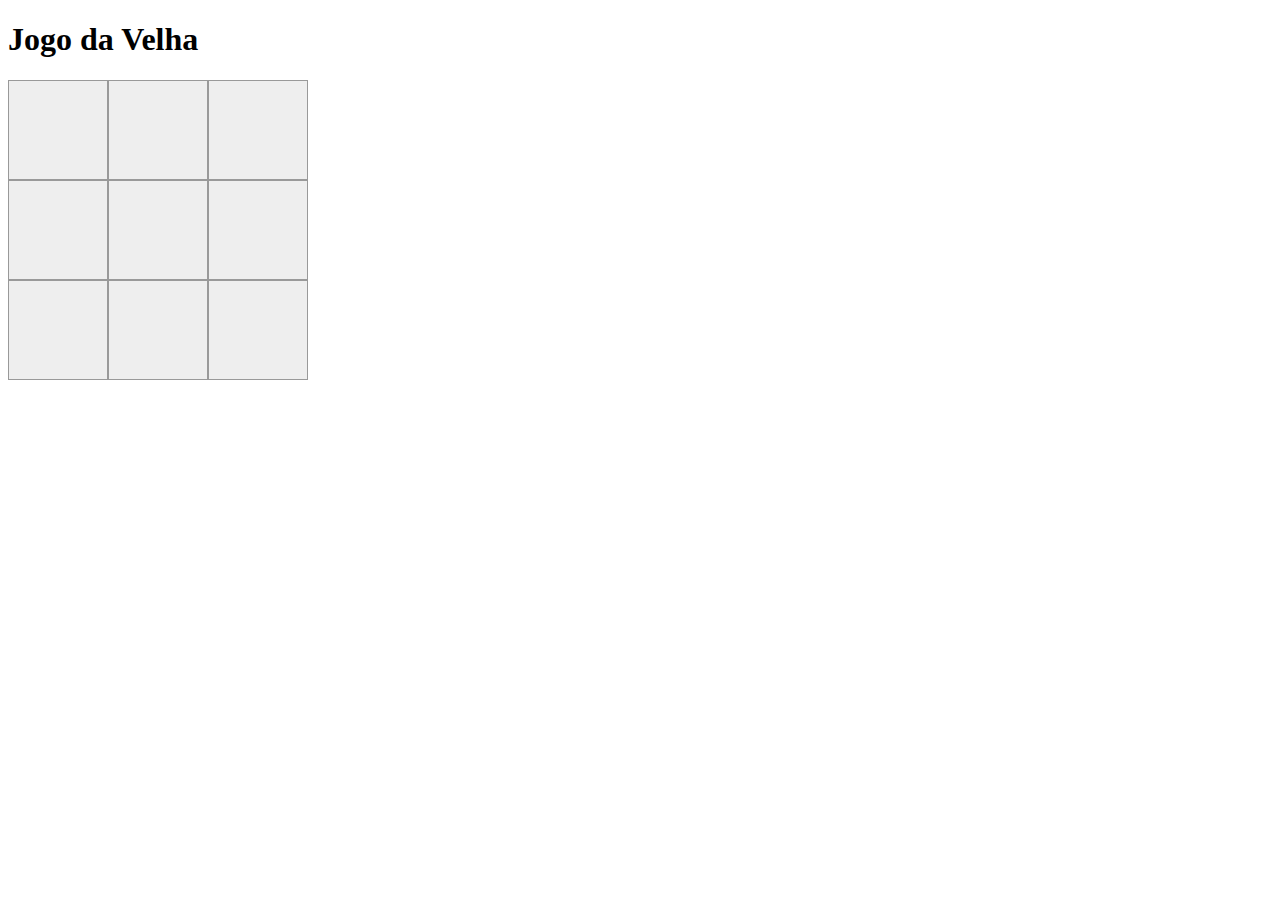
<file: code/backup da estrutura inicial/index.html>
<!DOCTYPE html>
<html>
  <head>
    <meta charset="UTF-8" />
    <title>Jogo da Velha</title>
    <link rel="stylesheet" href="style.css" />
  </head>
  <body>
    <h1>Jogo da Velha</h1>
    <div id="board">
      <div class="square"></div>
      <div class="square"></div>
      <div class="square"></div>
      <div class="square"></div>
      <div class="square"></div>
      <div class="square"></div>
      <div class="square"></div>
      <div class="square"></div>
      <div class="square"></div>
    </div>
    <script src="script.js"></script>
  </body>
</html>
</file>
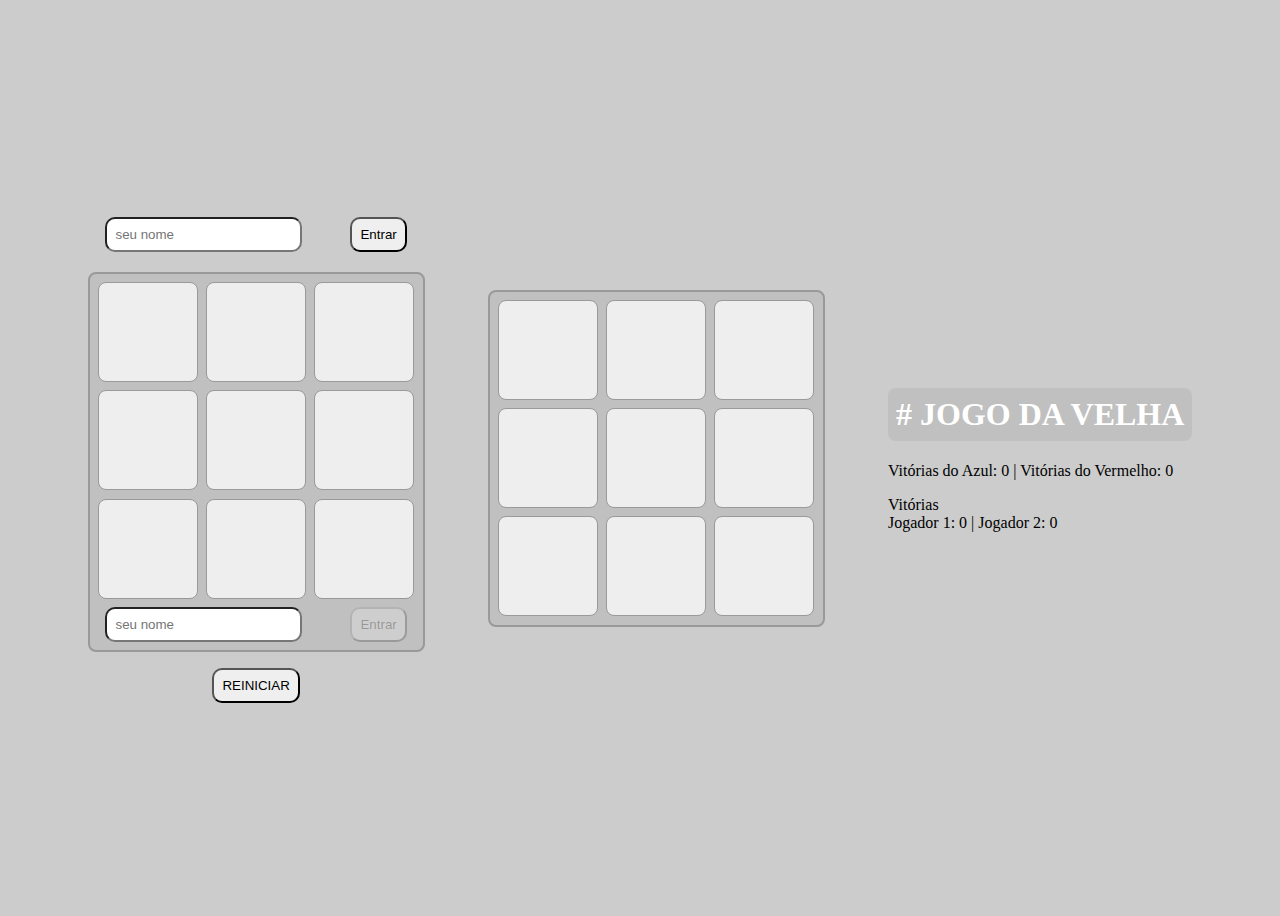
<file: code/dif/index.html>
<!DOCTYPE html>
<html>
    <head>
        <meta charset="UTF-8" />
        <title>Jogo da Velha</title>
        <link rel="stylesheet" href="style.css" />
    </head>
    <body>
		<section class="tabela">
			<section class="jogo">
				<div class="login">
					<input type="text" placeholder="seu nome" class="login__input">
					<button type="submit" class="login__button" >Entrar</button>
				</div>
					
				<div class="tabuleiro">

				<div class="board" >
					<div class="square"></div>
					<div class="square"></div>
					<div class="square"></div>
					<div class="square"></div>
					<div class="square"></div>
					<div class="square"></div>
					<div class="square"></div>
					<div class="square"></div>
					<div class="square"></div>
				</div>

				<div class="login">
					<input type="text" placeholder="seu nome" class="login__input">
					<button type="submit" class="login__button" disabled>Entrar</button>
				</div>				

				</div>

				<button type="submit" class="login__button" >REINICIAR</button>

			</section>

			<div class="tabuleiro">
				<div class="board" >
					<div class="square"></div>
					<div class="square"></div>
					<div class="square"></div>
					<div class="square"></div>
					<div class="square"></div>
					<div class="square"></div>
					<div class="square"></div>
					<div class="square"></div>
					<div class="square"></div>
				</div>
			</div>
			
			<div>
				<h1 class="jogo__titulo"># JOGO DA VELHA</h1>
				<p>Vitórias do Azul: 0 | Vitórias do Vermelho: 0</p>
					<div>Vitórias</div>
					<div>Jogador 1: 0 | Jogador 2: 0</div>
				<br>
			</div>
			</section>

        <script src="script.js"></script>

  </body>
</html>
</file>
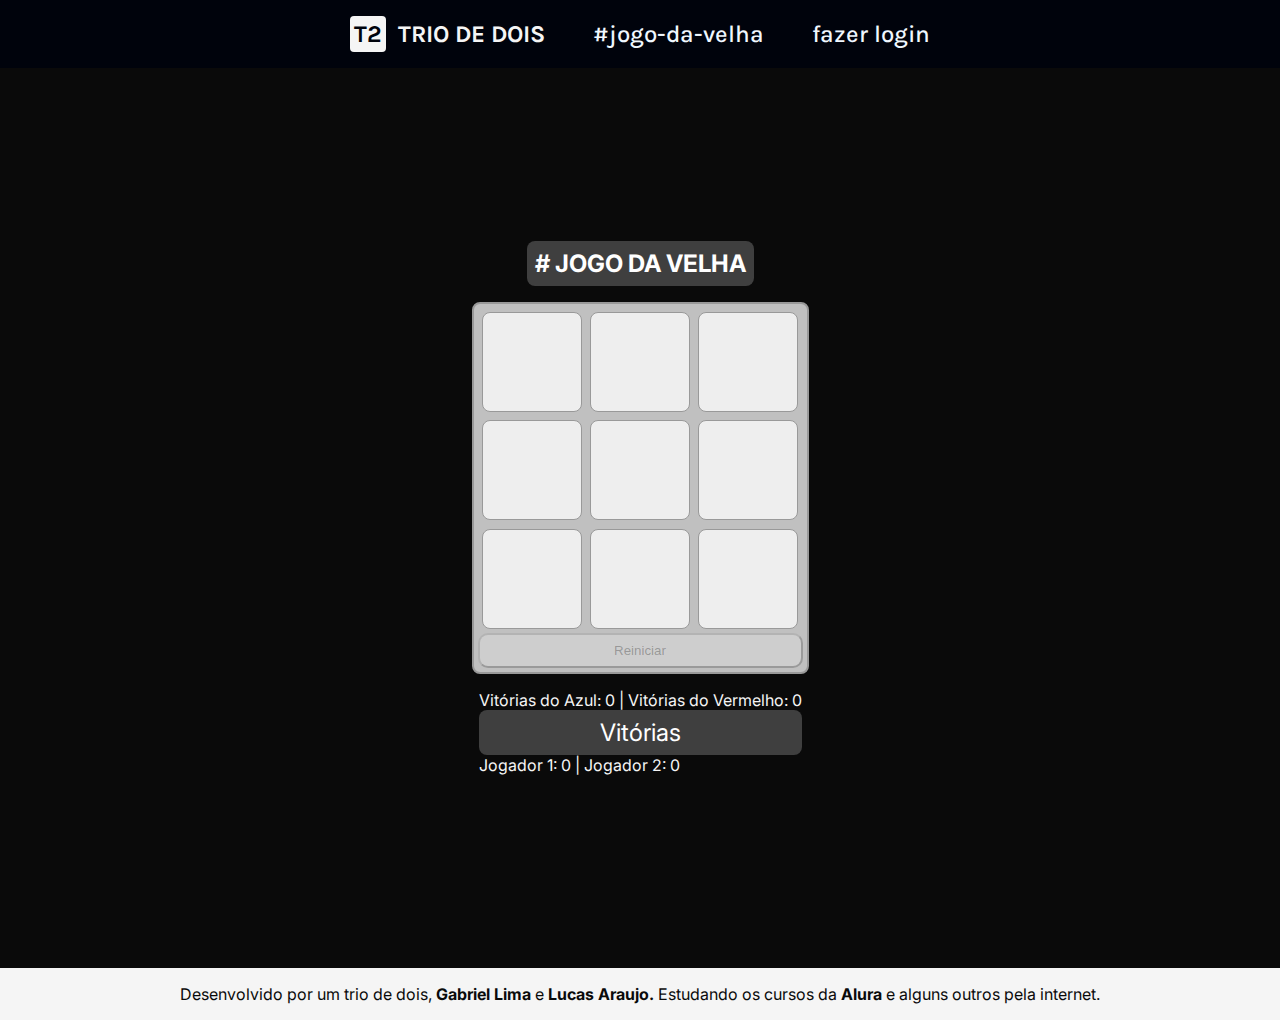
<file: code/primeiro - Copia/index.html>
<!DOCTYPE html>
<html>
    <head>
      <meta charset="UTF-8" />
      <title>Jogo da Velha</title>
      <link rel="stylesheet" href="style.css" />

      <link rel="apple-touch-icon" sizes="180x180" href="./icon/apple-touch-icon.png">
      <link rel="icon" type="image/png" sizes="32x32" href="./icon/favicon-32x32.png">
      <link rel="icon" type="image/png" sizes="16x16" href="./icon/favicon-16x16.png">
      <link rel="manifest" href="./icon/site.webmanifest">

      <script defer src="script.js"></script>

    </head>

    <body>

		<header class="cabecalho">
			<div class="logo__display">
				<div class="logo">T2</div>
				<p>TRIO DE DOIS</p>
			</div>
			
			<nav class="cabecalho__menu">
				<a class="cabecalho__menu_link" href="index.html">#jogo-da-velha</a>
				<a class="cabecalho__menu_link" href="login.html">fazer login</a>
			</nav>
		</header>
    
		<section class="tabela">	
			<section class="jogo">
				<h1 class="jogo__titulo"># JOGO DA VELHA</h1>
			<div class="tabuleiro">
				<div class="board">
					<div class="square"></div>
					<div class="square"></div>
					<div class="square"></div>
					<div class="square"></div>
					<div class="square"></div>
					<div class="square"></div>
					<div class="square"></div>
					<div class="square"></div>
					<div class="square"></div>
				</div>
				<button type="button" onclick="recarregarAPagina()" class="reiniciar__button" disabled>Reiniciar</button>

			</div>

			
			<div>
				<p>Vitórias do Azul: 0 | Vitórias do Vermelho: 0</p>
					<div class="jogo__titulo">Vitórias</div>
					<div>Jogador 1: 0 | Jogador 2: 0</div>
				<br>
			</div>
			</section>
		</section>

		<footer class="rodape">
			<p>Desenvolvido por um trio de dois, 
        <strong><a href="https://github.com/sanshee2">Gabriel Lima</a>
        </strong> e <strong><a href="https://github.com/imparcialista">Lucas Araujo.</a>
        </strong> Estudando os cursos da <strong><a href="https://www.alura.com.br">Alura</a>
        </strong> e alguns outros pela internet.</p>
		</footer>


  </body>
</html>
</file>
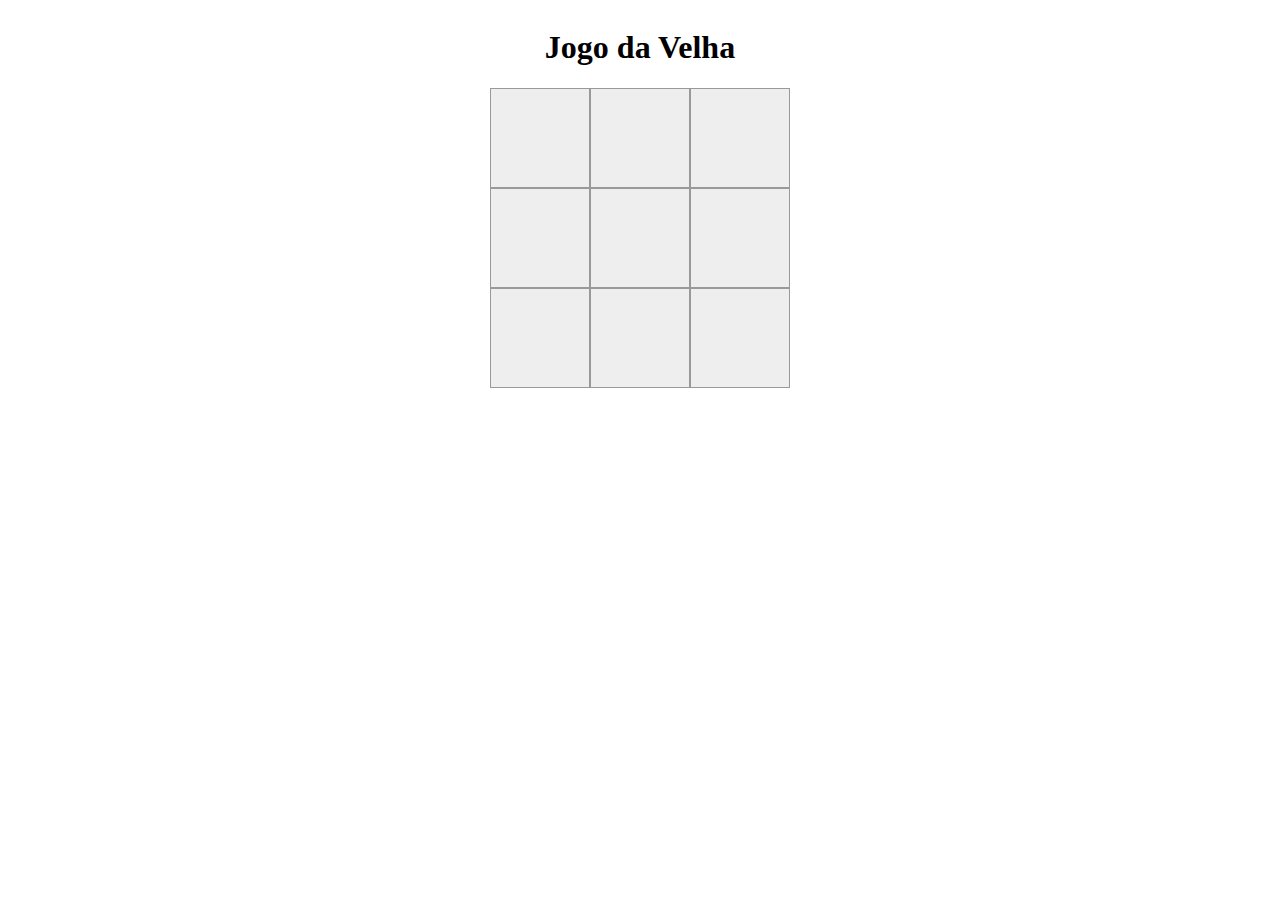
<file: code/primeiro/index.html>
<!DOCTYPE html>
<html>
    <head>
        <meta charset="UTF-8" />
        <title>Jogo da Velha</title>
        <link rel="stylesheet" href="style.css" />
    </head>
    <body>
        <div class="tabuleiro">
            <h1>Jogo da Velha</h1>
        <div id="board">
            <div class="square"></div>
            <div class="square"></div>
            <div class="square"></div>
            <div class="square"></div>
            <div class="square"></div>
            <div class="square"></div>
            <div class="square"></div>
            <div class="square"></div>
            <div class="square"></div>
        </div>
        </div>
        <script src="script.js"></script>
  </body>
</html>
</file>
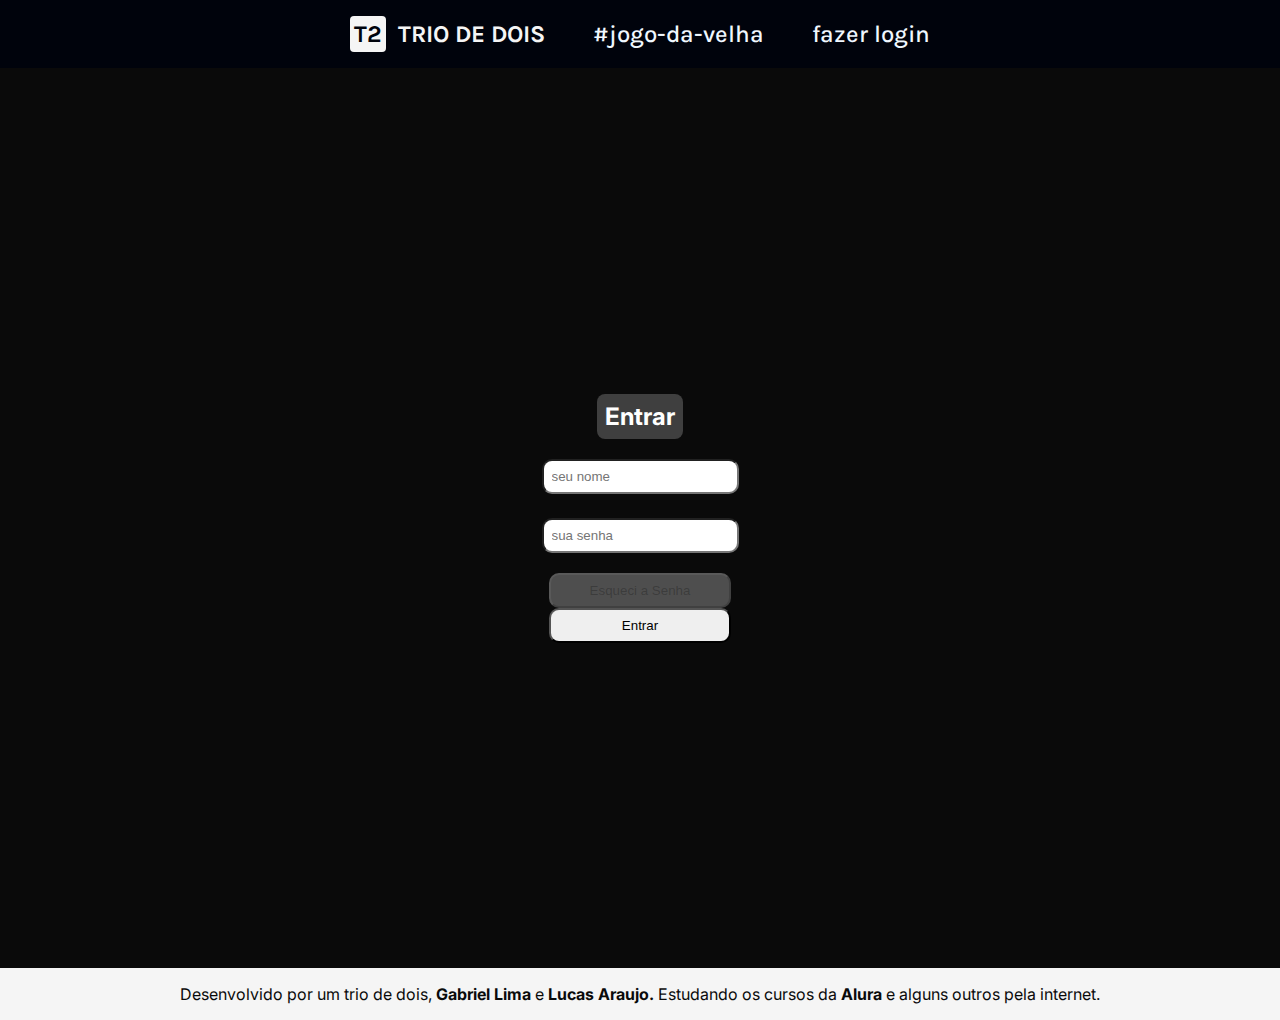
<file: code/primeiro - Copia/login.html>
<!DOCTYPE html>
<html>
    <head>
        <meta charset="UTF-8" />
        <title>Jogo da Velha</title>
        <link rel="stylesheet" href="style.css" />
		<link rel="apple-touch-icon" sizes="180x180" href="./icon/apple-touch-icon.png">
		<link rel="icon" type="image/png" sizes="32x32" href="./icon/favicon-32x32.png">
		<link rel="icon" type="image/png" sizes="16x16" href="./icon/favicon-16x16.png">
		<link rel="manifest" href="./icon/site.webmanifest">

    </head>

    <body>
		<section class="tudo">
		<header class="cabecalho">
			<div class="logo__display">
				<div class="logo">T2</div>
				<p>TRIO DE DOIS</p>
			</div>
			
			<nav class="cabecalho__menu">
				<a class="cabecalho__menu_link" href="index.html">#jogo-da-velha</a>
				<a class="cabecalho__menu_link" href="login.html">fazer login</a>
			</nav>
		</header>

		<section class="tabela">	

				<h1 class="jogo__titulo">Entrar</h1>
				<div class="login">
					<input type="text" placeholder="seu nome" class="login__input">
				</div>

				<div class="login">
					<input type="password" placeholder="sua senha" class="login__input">
				</div>	
				<div>
					<button type="submit" class="login__button" disabled>Esqueci a Senha</button>
					<button type="submit" class="login__button">Entrar</button>
				</div>			


		</section>
		<footer class="rodape">
			<p>Desenvolvido por um trio de dois, <strong><a href="https://github.com/sanshee2">Gabriel Lima</a></strong> e <strong><a href="https://github.com/imparcialista">Lucas Araujo.</a></strong> Estudando os cursos da <strong><a href="https://www.alura.com.br">Alura</a></strong> e alguns outros pela internet.</p>
		</footer>
	</section>
  </body>
</html>
</file>
<file: code/backup da estrutura inicial/style.css>
#board {
    display: flex;
    flex-wrap: wrap;
    width: 300px;
    height: 300px;
  }
  
  
  .square {
    width: 100px;
    height: 100px;
    background-color: #eee;
    border: 1px solid #999;
    box-sizing: border-box;
    font-size: 50px;
    font-weight: bold;
    text-align: center;
    line-height: 100px;
    cursor: pointer;
  }
</file>
<file: code/dif/style.css>
body {
    font-family: 'inter';
	background-color: #ccc;
}


.board {
    display: flex;
    flex-wrap: wrap;
    width: 325px;
    height: 325px;
	max-width: 325px;;

}

.tabela {
	display: flex;
	align-items: center;
    gap: 5%;
    justify-content: center;
	
}

.square {
    width: 100px;
    height: 100px;
    background-color: #eee;
    border: 1px solid #999;
    box-sizing: border-box;
    font-size: 50px;
    font-weight: bold;
    text-align: center;
    line-height: 100px;
    cursor: pointer;
	border-radius: 0.5rem;
	margin: 0.25rem;
	
}

.jogo{
    display: flex;
    height: 100vh;
    align-items: center;
    flex-direction: column;
    justify-content: center;
	gap: 1rem;
	
	
}

.tabuleiro {
    border: #999 solid 2px;
    padding: 0.25rem;
    background-color: #c0c0c0;
	border-radius: 0.5rem;
	max-width: 325px;
	text-align: center;
	
}

.jogo__titulo {
	background-color: #c0c0c0;
	border-radius: 0.5rem;
	padding: 0.5rem;
	color: #fff;
	text-align: center;
	font-size: 2rem;


}

.login {

	display: flex;


	text-align: center;
	
	width: 100%;
	align-items: center;
    justify-content: center;
	gap: 3rem;
	margin: 0.25rem 0;
	
	
}

.login__input {
	padding: 0.5rem;
	border-radius: 10px;
	
	
}

.login__button {
	padding: 0.5rem;
	border-radius: 10px;
	
}
</file>
<file: code/primeiro - Copia/style.css>
@import url('https://fonts.googleapis.com/css2?family=Inter:wght@400;700&family=Karla:wght@400;700&display=swap');

* {
  margin: 0; 
  padding: 0; 
}

:root {
  --cor-primaria: #0a0a0a;
  --cor-secundaria: #f5f5f5;

  --cor-de-fundo: #00030C;

}

body {
font-family: 'Inter';
background-color: var(--cor-primaria);
color: var(--cor-secundaria);
  
}

.board {
  display: flex;
  flex-wrap: wrap;
  width: 325px;
  height: 325px;
  max-width: 325px;

}

.tabela {
  display: flex;
  height: 100vh;
  align-items: center;
  flex-direction: column;
  justify-content: center;
  gap: 1rem;


}

.square {
  width: 6.25rem;
  height: 6.25rem;
  background-color: #eee;
  border: 1px solid #999;
  box-sizing: border-box;
  font-size: 50px;
  font-weight: bold;
  text-align: center;
  line-height: 100px;
  cursor: pointer;
  border-radius: 0.5rem;
  margin: 0.25rem;


}

.jogo{
  display: flex;
  align-items: center;
  flex-direction: column;
  justify-content: center;
  gap: 1rem;


}

.tabuleiro {
  border: #999 solid 2px;
  padding: 0.25rem;
  background-color: #c0c0c0;
  border-radius: 0.5rem;
  max-width: 325px;
  text-align: center;
  color: var(--cor-primaria);

}


.jogo__titulo {
background-color: #3f3f3f;
border-radius: 0.5rem;
padding: 0.5rem;
color: #fff;
text-align: center;
font-size: 1.5rem;

}

.login {
  display: flex;
  text-align: center;
  width: 100%;
  align-items: center;
  justify-content: center;
  margin: 0.25rem 0;


}

.login__input {
  padding: 0.5rem;
  border-radius: 10px;

}

.login__button {
  padding: 0.5rem;
  border-radius: 10px;
  width: 100%;

}

.reiniciar__button {
  padding: 0.5rem;
  border-radius: 10px;
  width: 100%;

}

a {
  color: var(--cor-links);
  text-decoration: none;

}


.cabecalho {
  padding: 1rem;
  font-family: 'Karla';
  background-color: var(--cor-de-fundo);
  display: flex;
  justify-content: center;
  gap: 3rem;
  
}

.cabecalho__menu {
  display: flex;
  align-items: center;
  gap: 3rem;
  justify-content: center;
  
}

.cabecalho__menu_link{
  font-weight: 500;
  font-size: 1.5rem;
  text-decoration: none;
  color: aliceblue;

}

.cabecalho__imagem {
  width: 16rem;
  
}


@media (max-width: 1200px) {
  .cabecalho {
      padding: 10%;
  }

  .cabecalho__menu {
      justify-content: center;
  }

  .jogo {
      flex-direction: column;
      padding: 5%;
  }

  .jogo {
      width: auto;
  }

}

.rodape {
  padding: 1rem;
  color: var(--cor-primaria);
  background-color: var(--cor-secundaria);
  text-align: center;
    
}


.logo__display {
  font-family: 'Karla';
  display: flex;
  gap: 0.75rem;
  align-items: center;
  font-weight: 700;
  font-size: 1.5rem;
  cursor: default;

}

.logo {
	background-color: var(--cor-secundaria);
  color: var(--cor-de-fundo);
	border-radius: 0.25rem;
	padding: 0.25rem;
	
}

.tabuleiro__virar {
    transform: rotateY(180deg);
    background-color: #00030C;
    backface-visibility: hidden;
    transition: all 1000ms ease;
}
</file>
<file: code/primeiro/style.css>
#board {
    display: flex;
    flex-wrap: wrap;
    width: 300px;
    height: 300px;
  }
  
  
  .square {
    width: 100px;
    height: 100px;
    background-color: #eee;
    border: 1px solid #999;
    box-sizing: border-box;
    font-size: 50px;
    font-weight: bold;
    text-align: center;
    line-height: 100px;
    cursor: pointer;
  }
  .tabuleiro{
    display: flex;
    height: 100vh;
    align-items: center;
    flex-direction: column;
  }
</file>
